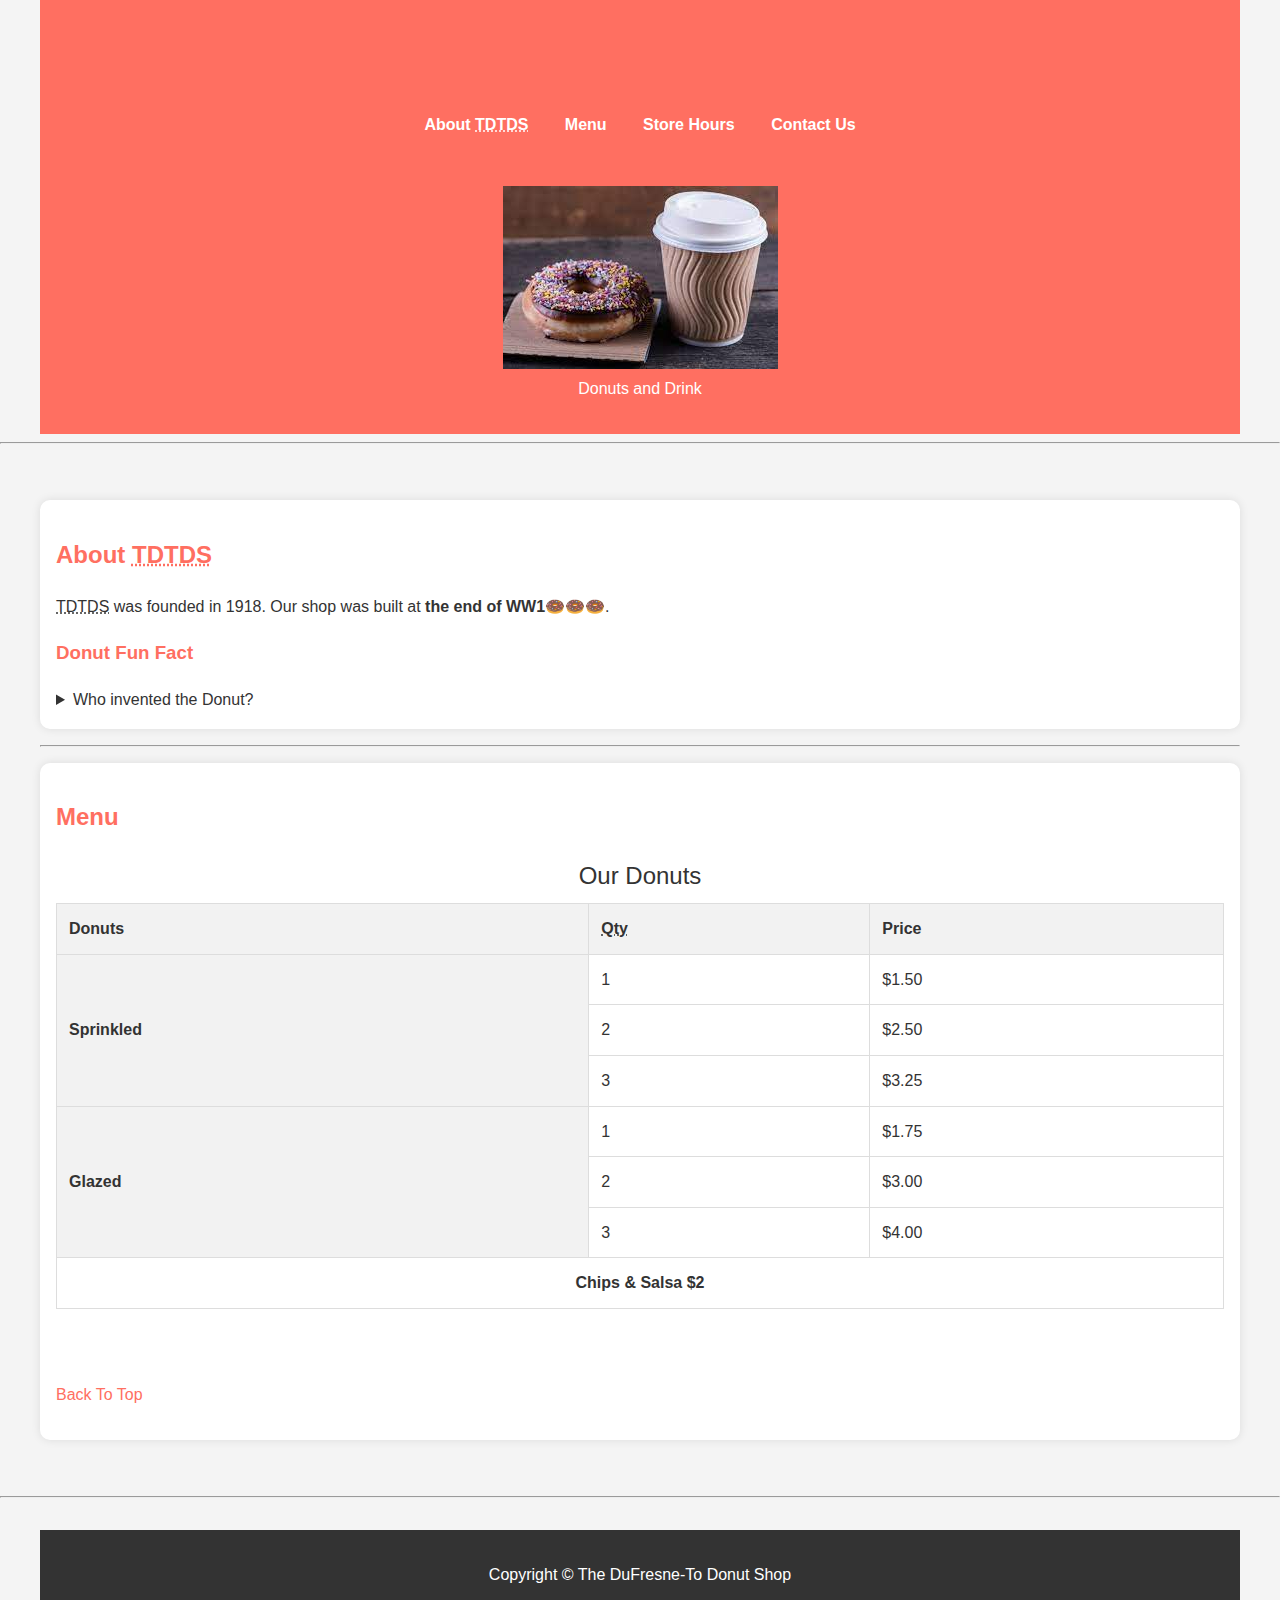
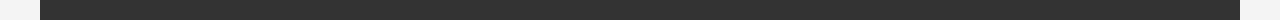
<file: index.html>
<!DOCTYPE html>
<html lang="en">
    <head>
        <meta charset="UTF-8">
        <meta name="author" content="Kainen DuFresne-To">
        <meta name="description" content="The Official Website of The DuFresne-To's Donut Shop">
        <title>The DuFresne-To's Donut Shop</title>
        <link rel="icon" href="Donuts1.jpeg" type="image/x-icon">
        <link rel="stylesheet" href="style.css">
    </head>

    <body>
        <script type="text/javascript">
  (function(d, t) {
      var v = d.createElement(t), s = d.getElementsByTagName(t)[0];
      v.onload = function() {
        window.voiceflow.chat.load({
          verify: { projectID: '668f08554148b10320b3aea8' },
          url: 'https://general-runtime.voiceflow.com',
          versionID: 'production'
        });
      }
      v.src = "https://cdn.voiceflow.com/widget/bundle.mjs"; v.type = "text/javascript"; s.parentNode.insertBefore(v, s);
  })(document, 'script');
</script>
        <header>
            <h1>Welcome to The DuFresne-To Donut Shop</h1>
            <nav>
                <ul>
                    <li>
                        <a href="#about">About <abbr title="The DuFresne-To Donut Shop">TDTDS</abbr></a>
                    </li>
                    <li>
                        <a href="#menu">Menu</a>
                    </li>
                    <li>
                        <a href="hours.html">Store Hours</a>
                    </li>
                    <li>
                        <a href="contact.html">Contact Us</a>
                    </li>
                </ul>
            </nav>


            <figure>
                <img src="DonutAndDrink.jpeg" alt="Donuts with a Coffee" title="Donuts and Coffee" width="275" height="183">
                <figcaption>
                    Donuts and Drink
                </figcaption>
            </figure>
        </header>
        <hr>
        <main>
            <article id="about">
                <h2>About <abbr title="The DuFresne-To Donut Shop">TDTDS</abbr></h2>
                <p>
                    <abbr title="The DuFresne-To Donut Shop">TDTDS</abbr> was founded in <time datetime="1918">1918</time>. Our shop was built at <strong>the end of WW1</strong>🍩🍩🍩.
                </p>
                <aside>
                    <h3>Donut Fun Fact</h3>
                    <details>
                        <summary>Who invented the Donut?</summary>
                        <p>
                            The history of the doughnut itself is generally traced to Dutch immigrants in 17th- and 18th-century New York, then New Netherland, who prepared fried dough balls called olie koeken or olykoeks, which means “oil cakes.” They were similar to modern doughnuts, although they did not yet have the iconic ring shape. (Source: <cite> <a href="https://www.britannica.com/topic/doughnut">Britannica</a></cite>)
                        </p>
                    </details>
                </aside>
            </article>
            <hr>
            <article id="menu">
                <h2>Menu</h2>
                <table>
                    <caption>Our Donuts</caption>
                    <thread>
                        <tr>
                            <th>Donuts</th>
                            <th scope="col"><abbr title="Quantity">Qty</abbr></th>
                            <th scope="col">Price</th>
                        </tr>
                    </thread>
                    <tbody>
                        <tr>
                            <th scope="row" rowspan="3">
                                Sprinkled
                            </th>
                            <td>1</td>
                            <td>$1.50</td>
                        </tr>
                        <tr>
                        <td>2</td>
                            <td>$2.50</td>
                        </tr>
                        <tr>
                            <td>3</td>
                                <td>$3.25</td>
                            </tr>
                            <tr>
                                <th scope="row" rowspan="3">
                                    Glazed
                                </th>
                                <td>1</td>
                                <td>$1.75</td>
                            </tr>
                            <tr>
                            <td>2</td>
                                <td>$3.00</td>
                            </tr>
                            <tr>
                                <td>3</td>
                                    <td>$4.00</td>
                                </tr>
                    </tbody>
                    <tfoot>
                        <tr>
                            <td colspan="3">
                                Chips &amp; Salsa $2
                            </td>
                        </tr>
                    </tfoot>
                </table>
                <br>
                <p>
                    <a href="#">Back To Top</a>
                </p>
            </article>
        </main>
        <hr>
        <footer>
            <p>Copyright &copy; The DuFresne-To Donut Shop</p>
        </footer>
    </body>
</html>
</file>
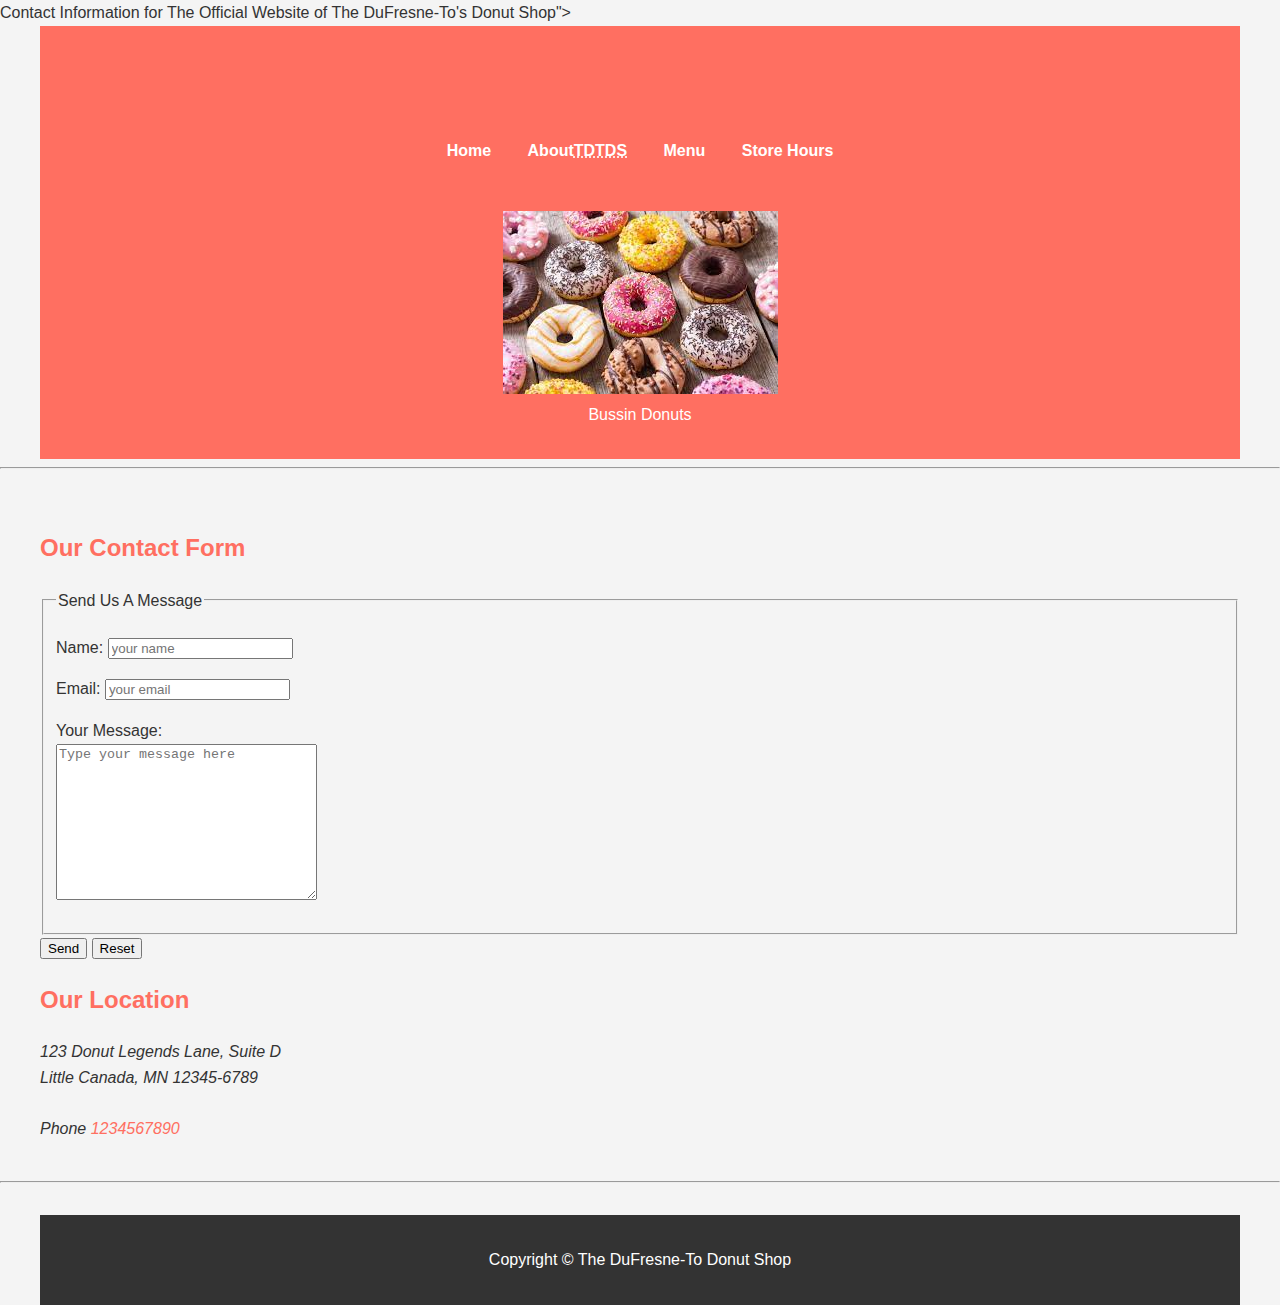
<file: contact.html>
<!DOCTYPE html>
<html lang="en">
    <head>
        <meta charset="UTF-8">
        <meta name="author" content="Kainen DuFresne-To">Contact Information for The Official Website of The DuFresne-To's Donut Shop">
        <title>Contact Us</title>
        <link rel="icon" href="Donuts1.jpeg" type="image/x-icon">
        <link rel="stylesheet" href="style.css">
    </head>

    <body>
        <header>
            <h1>Contact Us</h1>
            <nav>
                <ul>
                    <li>
                        <a href="index.html">Home</a>
                    </li>
                    <li>
                        <a href="index.html#about">About<abbr title="The DuFresne-To Donut Shop">TDTDS</abbr></a>
                    </li>
                    <li>
                        <a href="index.html#menu">Menu</a>
                    </li>
                    <li>
                        <a href="hours.html">Store Hours</a>
                    </li>
                </ul>
            </nav>


            <figure>
                <img src="Donuts1.jpeg" alt="Donuts" title="Donuts" width="275" height="183">
                <figcaption>
                    Bussin Donuts
                </figcaption>
            </figure>
        </header>
        <hr>
        <main>
            <section>
            <h2>Our Contact Form</h2>

            <form action="https://httpbin.org/get" method="get">
                <fieldset>
                    <legend>Send Us A Message</legend>
                    <p>
                        <label for="name">Name:</label>
                        <input type="text" name="name" id="name" placeholder="your name" required>
                    </p>
                    <p>
                        <label for="email">Email:</label>
                        <input type="email" name="email" id="email" placeholder="your email" required>
                    </p>
                    <p>
                    <label for="message">Your Message:</label>
                    <br>
                    <textarea name="message" id="message" cols="30" rows="10" placeholder="Type your message here"></textarea>
                </p>
                </fieldset>
                <button type="submit">Send</button>
                <button type="reset">Reset</button>
            </form>
        </section>
        <section>
            <h2>Our Location</h2>
            <address>
                123 Donut Legends Lane, Suite D<br>
                Little Canada, MN 12345-6789
                <br><br>
                Phone <a href="tel:+1234567890">1234567890</a>
            </address>
        </section>
        </main>
        <hr>
        <footer>
            <p>Copyright &copy; The DuFresne-To Donut Shop</p>
        </footer>
    </body>
</html>
</file>
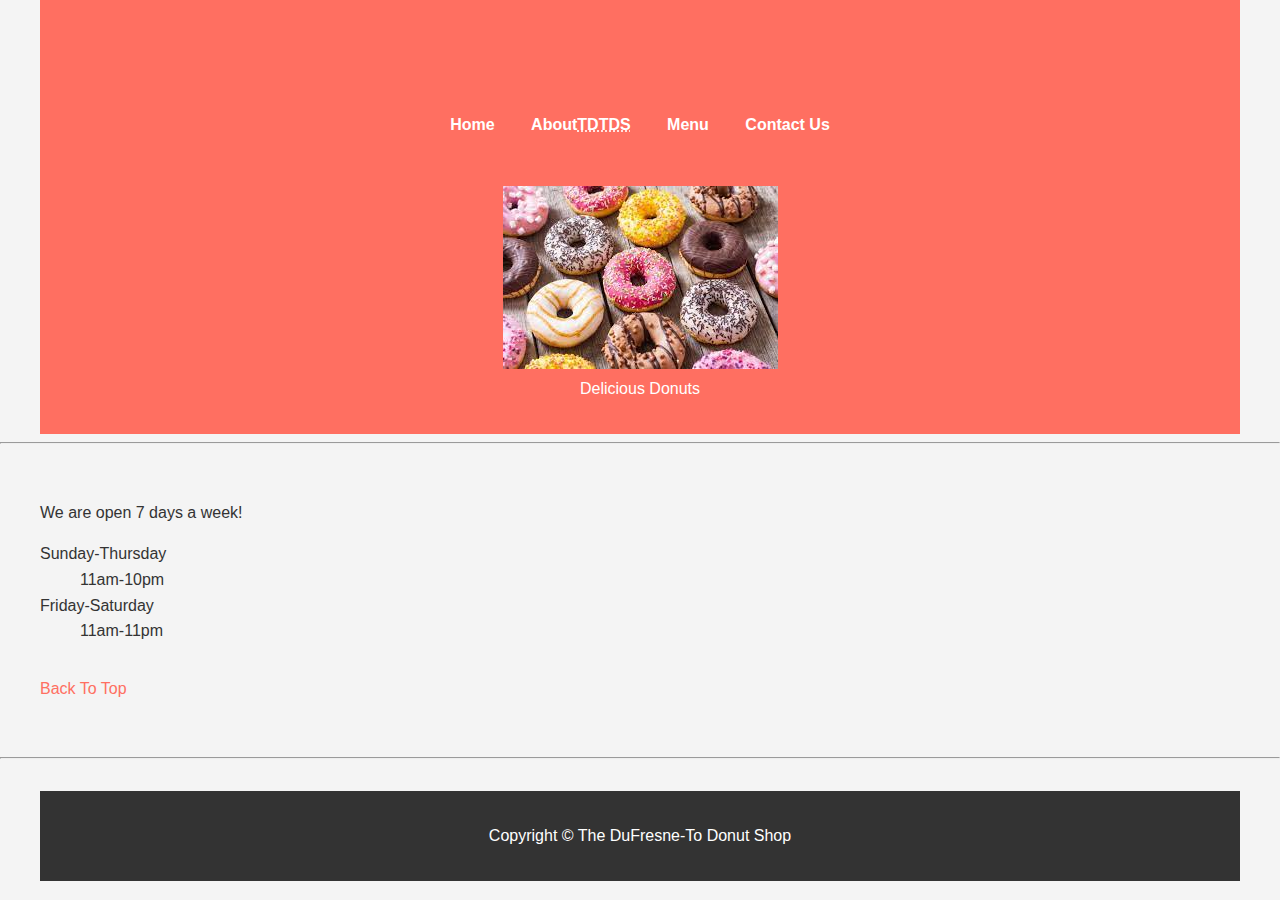
<file: hours.html>
<!DOCTYPE html>
<html lang="en">
    <head>
        <meta charset="UTF-8">
        <meta name="author" content="Kainen DuFresne-To">
        <meta name="description" content="Store Hours for The DuFresne-To's Donut Shop">
        <title>Hours</title>
        <link rel="icon" href="Donuts1.jpeg" type="image/x-icon">
        <link rel="stylesheet" href="style.css">
    </head>

    <body>
        <header>
            <h1>The DuFresne-To Donut Shop Hours</h1>
            <nav>
                <ul>
                    <li>
                        <a href="index.html">Home</a>
                    </li>
                    <li>
                        <a href="index.html#about">About<abbr title="The DuFresne-To Donut Shop">TDTDS</abbr></a>
                    </li>
                    <li>
                        <a href="index.html#menu">Menu</a>
                    </li>
                    <li>
                        <a href="contact.html">Contact Us</a>
                    </li>
                </ul>
            </nav>


            <figure>
                <img src="Donuts1.jpeg" alt="Donuts" title="Donuts" width="275" height="183">
                <figcaption>
                    Delicious Donuts
                </figcaption>
            </figure>
        </header>
        <hr>
        <main>
            <p>
                We are open 7 days a week!
            </p>
            <dl>
                <dt>Sunday-Thursday</dt>
                <dd>11am-10pm</dd>
                <dt>Friday-Saturday</dt>
                <dd>11am-11pm</dd>
            </dl>
            <p>
                <a href="#">Back To Top</a>
            </p>
        </main>
        <hr>
        <footer>
            <p>Copyright &copy; The DuFresne-To Donut Shop</p>
        </footer>
    </body>
</html>
</file>
<file: style.css>
body {
    font-family: Arial, sans-serif;
    line-height: 1.6;
    margin: 0;
    padding: 0;
    background-color: #f4f4f4;
    color: #333;
}

header, nav, main, footer {
    max-width: 1200px;
    margin: 0 auto;
    padding: 1rem;
}

h1, h2, h3 {
    color: #ff6f61;
}

a {
    color: #ff6f61;
    text-decoration: none;
}

a:hover {
    text-decoration: underline;
}


header {
    background-color: #ff6f61;
    color: white;
    padding: 1rem 0;
    text-align: center;
}

header h1 {
    margin: 0;
    font-size: 2.5rem;
}

nav ul {
    list-style: none;
    padding: 0;
}

nav ul li {
    display: inline;
    margin: 0 1rem;
}

nav ul li a {
    color: white;
    font-weight: bold;
}


main {
    padding: 2rem 0;
}

main img {
    display: block;
    margin: 0 auto;
    width: 50%;
    border-radius: 10px;
}

main figcaption {
    text-align: center;
    font-style: italic;
    margin-top: 0.5rem;
}

article {
    background: white;
    margin: 1rem 0;
    padding: 1rem;
    border-radius: 10px;
    box-shadow: 0 0 10px rgba(0, 0, 0, 0.1);
}


table {
    width: 100%;
    border-collapse: collapse;
    margin-bottom: 1rem;
}

table caption {
    font-size: 1.5rem;
    margin-bottom: 0.5rem;
}

table, th, td {
    border: 1px solid #ddd;
}

th, td {
    padding: 0.75rem;
    text-align: left;
}

th {
    background-color: #f2f2f2;
}

tfoot td {
    text-align: center;
    font-weight: bold;
}


footer {
    background-color: #333;
    color: white;
    text-align: center;
    padding: 1rem 0;
    margin-top: 2rem;
}


a[href="#"] {
    display: inline-block;
    margin-top: 1rem;
}
</file>
